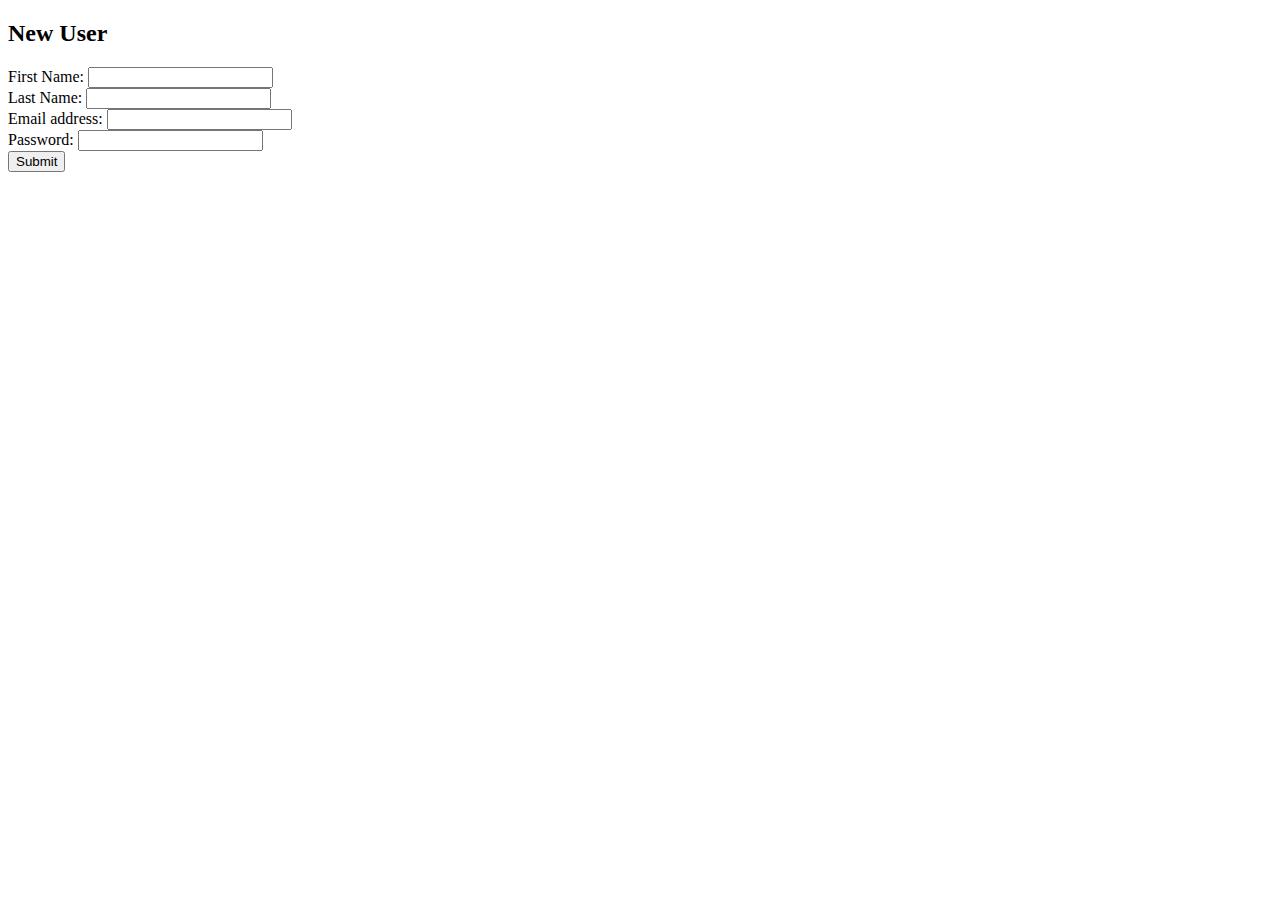
<file: src/main/resources/templates/users/register.html>
<!DOCTYPE html>
<html xmlns:th="http://www.thymeleaf.org"
      xmlns:sec="http://www.thymeleaf.org/thymeleaf-extras-springsecurity4">
<head lang="en">
    <!--<meta http-equiv="content-type" content="text/html" charset="UTF-8"/>-->
    <!--<title>Spring MVC Demo</title>-->

    <!--<link href="http://cdn.jsdelivr.net/webjars/bootstrap/3.3.6/css/bootstrap.min.css"-->
          <!--th:href="@{/webjars/bootstrap/3.3.6/css/bootstrap.min.css}"-->
          <!--rel="stylesheet" media="screen"/>-->

    <!--<script src="http://cdn.jsdelivr.net/webjars/jquery/3.0.0/jquery.min.js"/>-->
    <!--<link href="../static/css/style.css"-->
          <!--th:href="@{css/style.css}" rel="stylesheet" media="screen"/>-->

    <!--<script src="http://ajax.googleapis.com/ajax/libs/jquery/1.11.1/jquery.min.js"></script>-->
    <!--<script src="http://maxcdn.bootstrapcdn.com/bootstrap/3.3.6/js/bootstrap.min.js"></script>-->
</head>
<body>
    <div class="container" th:fragment="content">
        <div class="row">
            <h2>New User</h2>
        </div>
        <div class="row container">
            <form class="form-horizontal col-lg-8" th:action="@{/register}" th:object="${user}" method="post">
                <div class="form-group">
                    <label class="control-label" for="firstName">First Name: </label>
                    <input class="form-control" type="text" name="firstName" id="firstName" th:field="*{firstName}"/>
                </div>
                <div class="form-group">
                    <label class="control-label" for="lastName">Last Name: </label>
                    <input class="form-control" type="text" name="lastName" id="lastName" th:field="*{lastName}"/>
                </div>
                <div class="form-group">
                    <label class="control-label" for="username">Email address: </label>
                    <input class="form-control" type="text" name="username" id="username" th:field="*{username}"/>
                </div>
                <div class="form-group">
                    <label class="control-label" for="password">Password: </label>
                    <input class="form-control" type="password" name="password" id="password" th:field="*{password}"/>
                </div>
                <div class="form-group">
                    <input class="btn btn-primary btn-lg" type="submit" value="Submit"/>
                </div>
            </form>
        </div>
    </div>
</body>
</html>
</file>
